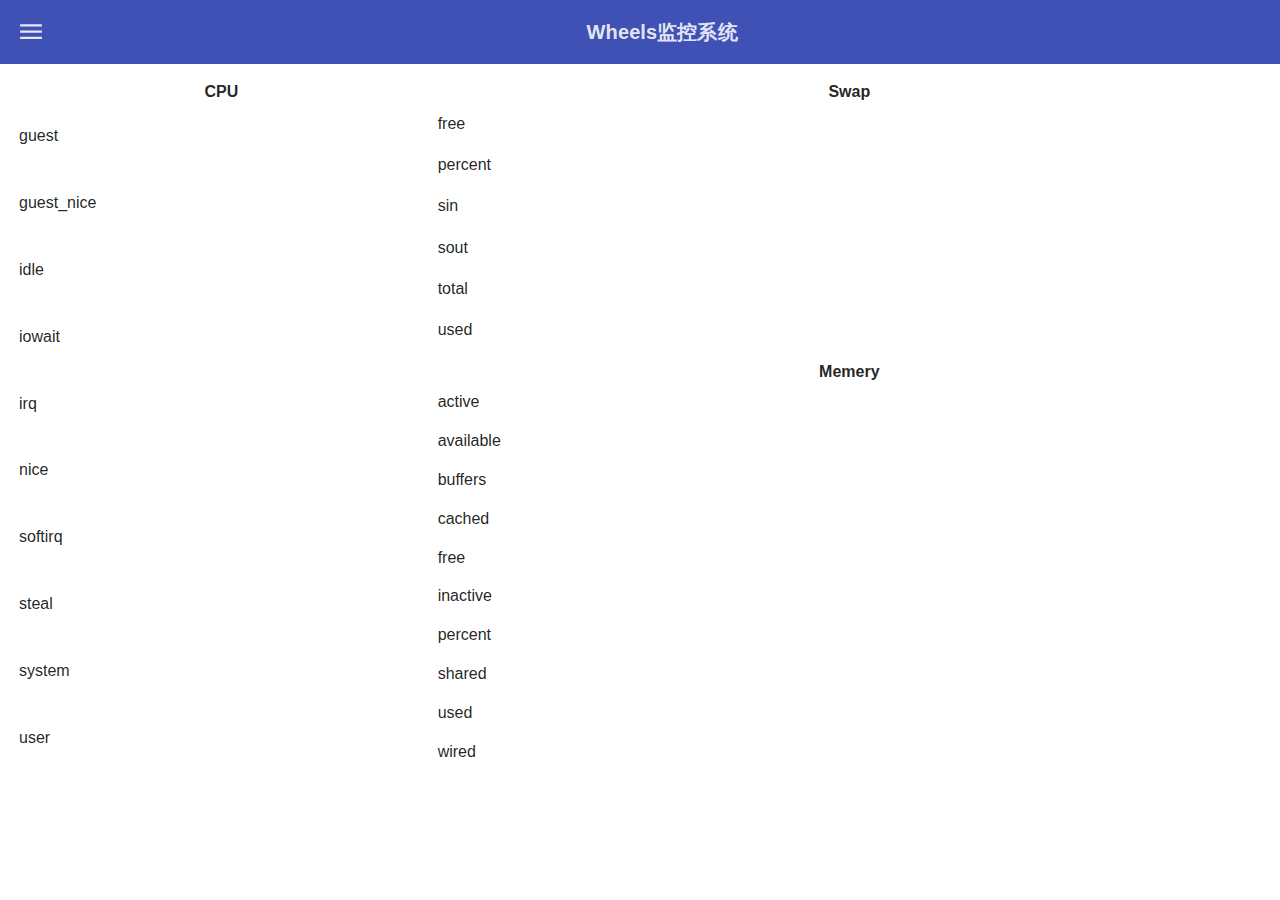
<file: index.html>
<html lang="en" ng-app="app">

<head>
  <link rel="stylesheet" href="bower_components/angular-material/angular-material.min.css">
  <link rel="stylesheet" href="bower_components/font-awesome/css/font-awesome.min.css">
  <link rel="stylesheet" href="http://yui.yahooapis.com/pure/0.6.0/pure-min.css">
  <link rel="stylesheet" href="index.css">
  <meta name="viewport" content="initial-scale=1"/>
</head>

<body layout="column" ng-controller="AppCtrl">
  <md-content>
    <md-toolbar layout="row">
      <div class="md-toolbar-tools">
        <md-button ng-click="toggleMenu()" class="md-icon-button" aria-label="Settings">
          <md-icon md-svg-icon="img/icons/menu.svg"></md-icon>
        </md-button>
        <h1 class="md-toolbar-tools" layout-align-gt-sm="center">
          <strong>Wheels监控系统</strong>
        </h1>
      </div>
    </md-toolbar>
    <ng-view>
    </ng-view>
  </md-content>
  <md-sidenav class="md-sidenav-left md-whiteframe-z2" md-component-id="menu">
    <md-toolbar class="md-theme-light">
      <h1 class="md-toolbar-tools">Wheels</h1>
    </md-toolbar>
    <md-content ng-controller="menuCtrl" layout-padding>
      <md-list>
        <md-list-item ng-click="navigateTo('dashboard', $event)"
        ng-class="{active:label==='dashboard'}">
          <md-icon md-svg-icon="cached"></md-icon>
          <p>仪表盘</p>
        </md-list-item>
        <!-- <md-list-item ng-click="navigateTo('process', $event)"
        ng-class="{active:label==='process'}">
          <md-icon md-svg-icon="cached"></md-icon>
          <p>进程</p>
        </md-list-item> -->
        <md-list-item ng-click="navigateTo('network', $event)"
        ng-class="{active:label==='network'}">
          <md-icon md-svg-icon="cached"></md-icon>
          <p>网络</p>
        </md-list-item>
        <md-list-item ng-click="navigateTo('disk', $event)"
        ng-class="{active:label==='disk'}">
          <md-icon md-svg-icon="cached"></md-icon>
          <p>磁盘</p>
        </md-list-item>
      </md-list>
    </md-content>
  </md-sidenav>
  <!-- Angular Material Dependencies -->
  <script src="bower_components/angular/angular.min.js"></script>
  <script src="bower_components/angular-animate/angular-animate.min.js"></script>
  <script src="bower_components/angular-aria/angular-aria.min.js"></script>
  <script src="bower_components/angular-route/angular-route.min.js"></script>
  <script src="bower_components/angular-material/angular-material.min.js"></script>
  <script src="javascript/services.js"></script>
  <script src="javascript/controllers.js"></script>
  <script src="javascript/app.js"></script>
</body>

</html>
</file>
<file: index.css>
.active {
  color: #009;
  font-weight: bold;
}

HTMLJSstyles.css .gridListdemoBasicUsage md-grid-list {
  margin: 8px;
}

.memery-table td:first-child{
  width: 50%
  color: red;
}

.gridListdemoBasicUsage .gray {
  background: #f5f5f5;
}

.gridListdemoBasicUsage .green {
  background: #b9f6ca;
}

.gridListdemoBasicUsage .yellow {
  background: #ffff8d;
}

.gridListdemoBasicUsage .blue {
  background: #84ffff;
}

.gridListdemoBasicUsage .purple {
  background: #b388ff;
}

.gridListdemoBasicUsage .red {
  background: #ff8a80;
}

.gridListdemoBasicUsage md-grid-tile {
  transition: all 400ms ease-out 50ms;
}
</file>
